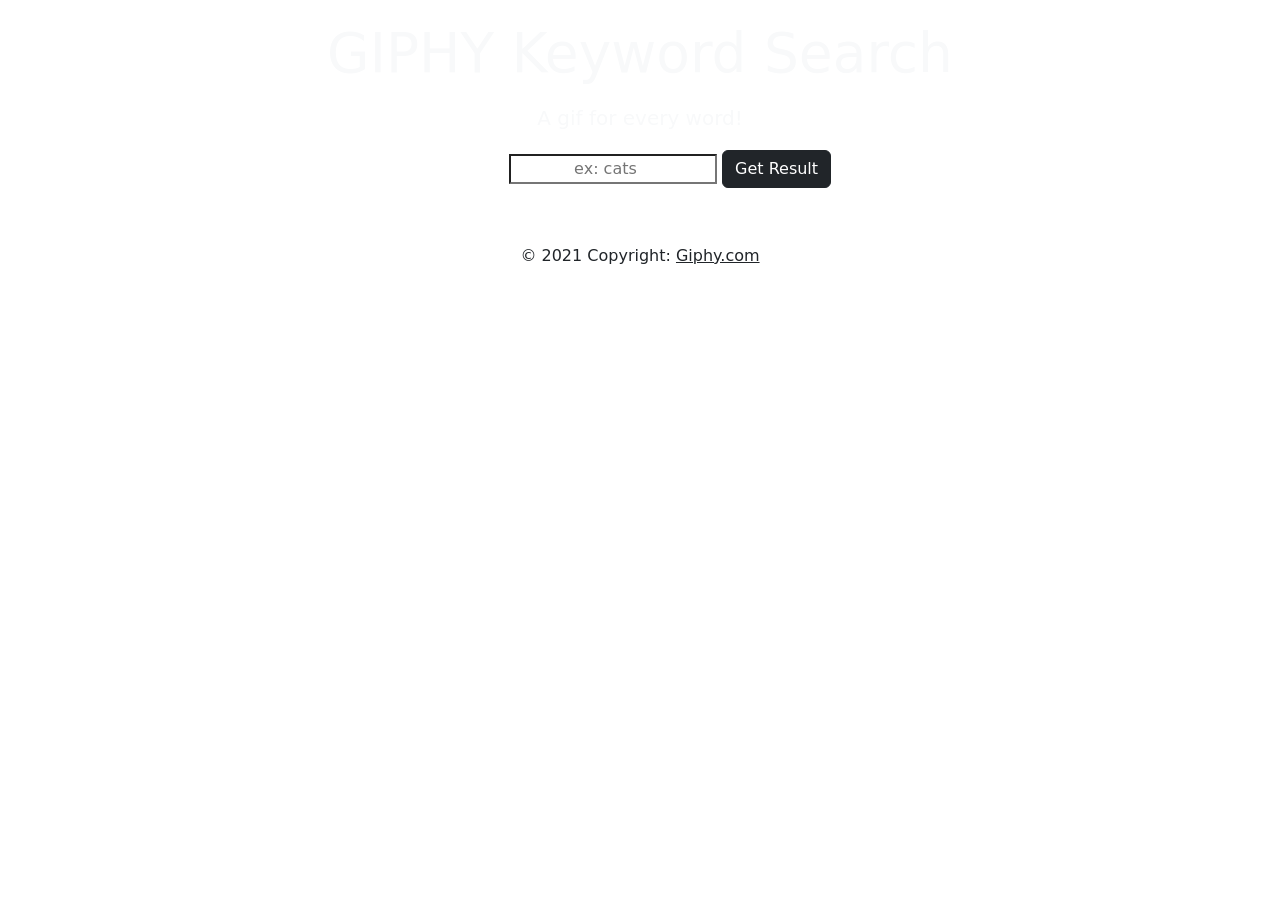
<file: index.html>
<!DOCTYPE html>
<html lang="en">
<head>
    <meta charset="UTF-8">
    <meta http-equiv="X-UA-Compatible" content="IE=edge">
    <meta name="viewport" content="width=device-width, initial-scale=1.0">
    <link href="https://cdn.jsdelivr.net/npm/bootstrap@5.0.2/dist/css/bootstrap.min.css" rel="stylesheet" integrity="sha384-EVSTQN3/azprG1Anm3QDgpJLIm9Nao0Yz1ztcQTwFspd3yD65VohhpuuCOmLASjC" crossorigin="anonymous">
    <link href="style.css" rel="stylesheet" type="text/css">
    <title>Giphy API</title>
</head>
<body style="background-image: url(https://neufeldinstitute.org/wp-content/uploads/2016/06/web-main-background-grayscale.jpg);">
    <form id = "searchAPI">
        <h1 class ="text-light">GIPHY Keyword Search</h1>
        <h4 class ="text-light">A gif for every word!</h4>
        <label for="search">Search</label>
        <input id="input" type="search" placeholder="ex: cats" />
        <button type="button" class="btn btn-dark">Get Result</button>
    </form>
    <div id="wrapper">

    </div>
    <p id="title">

    </p>
    <div class="text-center p-3" style="background-color: rgb(255, 255, 255)">
        © 2021 Copyright:
        <a class="text-dark" href="https://giphy.com/">Giphy.com</a>
    </div>

    <script src="script.js"></script>
</body>
</html>
</file>
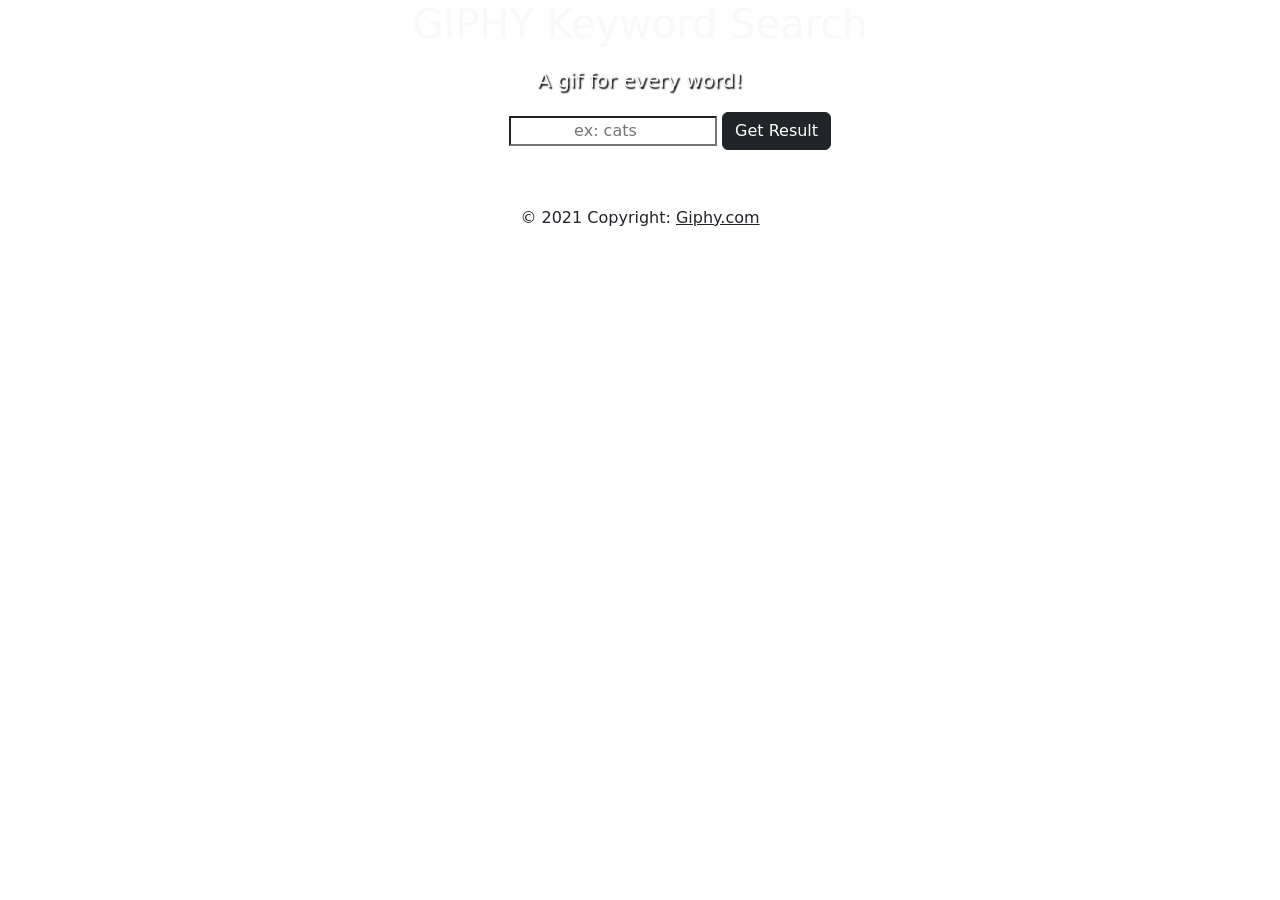
<file: public/index.html>
<!DOCTYPE html>
<html lang="en">
<head>
    <meta charset="UTF-8">
    <meta http-equiv="X-UA-Compatible" content="IE=edge">
    <meta name="viewport" content="width=device-width, initial-scale=1.0">
    <link href="https://cdn.jsdelivr.net/npm/bootstrap@5.0.2/dist/css/bootstrap.min.css" rel="stylesheet" integrity="sha384-EVSTQN3/azprG1Anm3QDgpJLIm9Nao0Yz1ztcQTwFspd3yD65VohhpuuCOmLASjC" crossorigin="anonymous">
    <link href="style.css" rel="stylesheet" type="text/css">
    <title>Giphy API</title>
</head>
<body style="background-image: url(https://neufeldinstitute.org/wp-content/uploads/2016/06/web-main-background-grayscale.jpg);">
    <!--The Bootstrap css wouldn't allow me to do background in my style.css file so I had to do it on html-->
    <form id = "searchAPI">
        <h1 class ="text-light">GIPHY Keyword Search</h1>
        <h4 class ="text-light">A gif for every word!</h4>
        <label for="search">Search</label>
        <input id="input" type="search" placeholder="ex: cats" />
        <button type="button" class="btn btn-dark">Get Result</button>
    </form>
    <div id="wrapper">

    </div>
    <p id="title">

    </p>
    <div class="text-center p-3" style="background-color: rgb(255, 255, 255)">
        © 2021 Copyright:
        <a class="text-dark" href="https://giphy.com/">Giphy.com</a>
    </div>

    <script src="script.js"></script>
</body>
</html>
</file>
<file: style.css>
*{
    text-align: center;
    background-size: 100% auto;
};

body{
    background-color: black !important;
}

h1{
    font-size: 55px;
    margin: 20px;
}

h4{
    font-size: 20px;
    margin: 20px;
}
p{
    margin-top: 0;
    color: black;
    font-size: 30px;
}

label{
    color: white;
}

#wrapper{
    margin: 40px;
}

img{
    max-width: 450px;
    max-height: 400px;
    min-width: 450px;
    min-height: 400px;
    border: solid black 6px;
}

#text-center p-3{
    position: fixed;
    bottom: 0;
    width: 100%;
}
</file>
<file: public/style.css>
*{
    text-align: center;
    background-size: 100% auto;
};


h1{
    font-size: 55px;
    text-shadow: 1.5px 1.5px 1.5px #000000;
    margin: 20px;
}

h4{
    font-size: 20px;
    margin: 20px;
    text-shadow: 1.5px 1.5px 1.5px #000000;
}
p{
    margin-top: 0;
    color: black;
    text-shadow: 1.5px 1.5px 1.5px white;
    font-size: 30px;
}

label{
    color: white;
}

#wrapper{
    margin: 40px;
}

img{
    max-width: 450px;
    max-height: 400px;
    min-width: 450px;
    min-height: 400px;
    border: solid black 6px;
}
</file>
